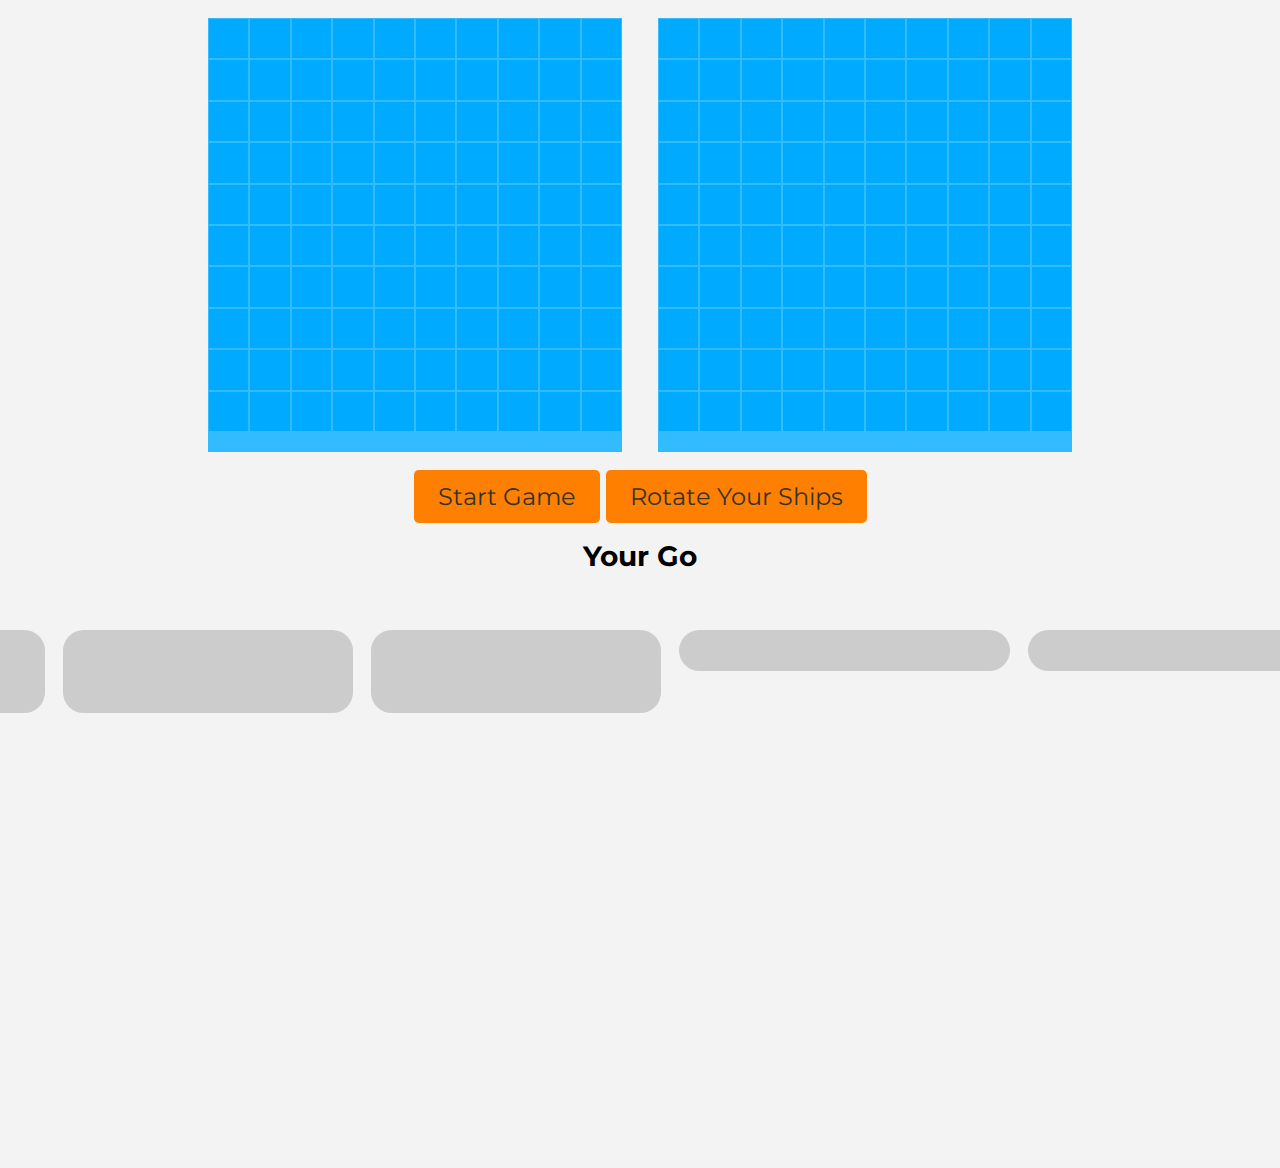
<file: battleships-master/public/singleplayer.html>
<!DOCTYPE html>
<html lang="en" dir="ltr">
  <head>
    <meta charset="utf-8" />
    <title>Top Gun</title>
    <link rel="stylesheet" href="style.css" />
    <link
      href="https://fonts.googleapis.com/css2?family=Bangers&family=Montserrat&display=swap"
      rel="stylesheet"
    />
    <script>
      let gameMode = "singlePlayer";
    </script>
    <script src="app.js" charset="utf-8"></script>
  </head>
  <body>
    <div class="container">
      <div class="battleship-grid grid-user"></div>
      <div class="battleship-grid grid-computer"></div>
    </div>

    <div class="container hidden-info">
      <div class="setup-buttons" id="setup-buttons">
        <button id="start" class="btn">Start Game</button>
        <button id="rotate" class="btn">Rotate Your Ships</button>
      </div>
      <h3 id="whose-go" class="info-text">Your Go</h3>
      <h3 id="info" class="info-text"></h3>
    </div>

    <div class="container">
      <div class="grid-display">
        <div class="ship destroyer-container" draggable="true">
          <div id="destroyer-0"></div>
          <div id="destroyer-1"></div>
          <div id="destroyer-2"></div>
          <div id="destroyer-3"></div>
          <div id="destroyer-4"></div>
          <div id="destroyer-5"></div>
          <div id="destroyer-6"></div>
          <div id="destroyer-7"></div>
        </div>
        <div class="ship submarine-container" draggable="true">
          <div id="submarine-0"></div>
          <div id="submarine-1"></div>
          <div id="submarine-2"></div>
          <div id="submarine-3"></div>
          <div id="submarine-4"></div>
          <div id="submarine-5"></div>
          <div id="submarine-6"></div>
          <div id="submarine-7"></div>
        </div>
        <div class="ship cruiser-container" draggable="true">
          <div id="cruiser-0"></div>
          <div id="cruiser-1"></div>
          <div id="cruiser-2"></div>
          <div id="cruiser-3"></div>
          <div id="cruiser-4"></div>
          <div id="cruiser-5"></div>
          <div id="cruiser-6"></div>
          <div id="cruiser-7"></div>
        </div>
        <div class="ship battleship-container" draggable="true">
          <div id="battleship-0"></div>
          <div id="battleship-1"></div>
          <div id="battleship-2"></div>
          <div id="battleship-3"></div>
          <div id="battleship-4"></div>
          <div id="battleship-5"></div>
          <div id="battleship-6"></div>
          <div id="battleship-7"></div>
          <div id="battleship-8"></div>
        </div>
        <div class="ship carrier-container" draggable="true">
          <div id="carrier-0"></div>
          <div id="carrier-1"></div>
          <div id="carrier-2"></div>
          <div id="carrier-3"></div>
          <div id="carrier-4"></div>
          <div id="carrier-5"></div>
          <div id="carrier-6"></div>
          <div id="carrier-7"></div>
          <div id="carrier-8"></div>
          <div id="carrier-9"></div>
          <div id="carrier-10"></div>
          <div id="carrier-11"></div>
          <div id="carrier-12"></div>
        </div>
      </div>
    </div>
  </body>
</html>
</file>
<file: battleships-master/public/style.css>
body {
  margin: 0;
  background-color: #f3f3f3;
  overflow-x: hidden;
}

*,
*::before,
*::after {
  font-family: "Montserrat", sans-serif;
  box-sizing: border-box;
}

.splash-container {
  display: flex;
  flex-direction: column;
  justify-content: center;
  align-items: center;
  height: 66vh;
}

.splash-title {
  font-family: "Bangers", cursive;
  font-size: 10rem;
}

.splash-battleship-image {
  position: absolute;
  bottom: 5vh;
  left: 20vw;
  width: 100%;
  transform: rotateY(180deg);
  pointer-events: none;
  opacity: 0.25;
}

.btn {
  font-size: inherit;
  background-color: hsl(30, 100%, 50%);
  padding: 0.5em 1em;
  outline: none;
  border: none;
  text-decoration: none;
  cursor: pointer;
  border-radius: 0.2em;
  color: #333;
}

.btn:hover,
.btn:focus {
  background-color: hsl(30, 100%, 40%);
}

.splash-btn {
  font-size: 2rem;
  margin-left: 2rem;
}

.splash-btn:first-child {
  margin-left: 0;
}

.container {
  display: flex;
  justify-content: center;
  width: 100%;
}

.battleship-grid {
  margin: 2vmin;
  display: grid;
  background-color: hsl(200, 100%, 50%);
  grid-template-rows: repeat(10, 4.6vmin);
  grid-template-columns: repeat(10, 4.6vmin);
}

.grid-computer > .taken,
.grid-computer > .boom {
  background-color: hsl(200, 100%, 50%) !important;
  border-radius: 0 !important;
}

.taken,
.ship {
  position: relative;
  background-color: hsl(0, 0%, 80%);
}

.taken.start.vertical,
.taken.start.vertical::before {
  border-top-left-radius: 50%;
  border-top-right-radius: 50%;
}

.taken.end.vertical,
.taken.end.vertical::before {
  border-bottom-left-radius: 50%;
  border-bottom-right-radius: 50%;
}

.taken.start.horizontal,
.taken.start.horizontal::before {
  border-top-left-radius: 50%;
  border-bottom-left-radius: 50%;
}

.taken.end.horizontal,
.taken.end.horizontal::before {
  border-top-right-radius: 50%;
  border-bottom-right-radius: 50%;
}

.taken.vertical::before,
.taken.horizontal::before {
  content: "";
  position: absolute;
  border: 0.3vmin solid white;
  top: -1px;
  bottom: -1px;
  left: -1px;
  right: -1px;
}

.taken.horizontal::before {
  animation: ripplesY 3s linear infinite;
  border-left: none;
  border-right: none;
}

.taken.vertical::before {
  animation: ripplesX 3s linear infinite;
  border-top: none;
  border-bottom: none;
}

@keyframes ripplesX {
  0% {
    opacity: 1;
    transform: scaleX(1);
  }

  100% {
    opacity: 0;
    transform: scaleX(1.5);
  }
}

@keyframes ripplesY {
  0% {
    opacity: 1;
    transform: scaleY(1);
  }

  100% {
    opacity: 0;
    transform: scaleY(1.5);
  }
}

.grid-display {
  display: flex;
}

.ship > div {
  display: grid;
  grid-template-columns: repeat(7, 4.6vmin);
  width: 4.6vmin;
  height: 4.6vmin;
}

#destroyer {
  grid-column: 1 / 3;
}

.ship {
  display: grid;
  grid-template-columns: repeat(--width, 4.6vmin);
  /* flex-wrap: wrap; */
  margin: 1vmin;
  width: calc(4.6vmin * var(--width, 1));
  height: calc(4.6vmin * var(--height, 1));
  border-radius: 2.3vmin;
}

.battleship-grid div {
  border: 1px solid hsla(0, 0%, 100%, 0.2);
}

.destroyer-container,
.submarine-container,
.cruiser-container {
  grid-column: 1 / 3;
  --height: 2;
  --width: 7;
}

.destroyer-container-vertical,
.submarine-container-vertical,
.cruiser-container-vertical {
  --height: 7;
  --width: 1;
}

.battleship-container {
  --width: 8;
}

.battleship-container-vertical {
  --height: 8;
  --width: 1;
}

.carrier-container {
  --width: 12;
}

.carrier-container-vertical {
  --height: 12;
  --width: 1;
}

.hidden-info {
  font-size: 1.5rem;
  align-items: center;
  flex-direction: column;
}

.info-text {
  margin: 1rem;
}

.miss,
.boom {
  display: flex;
  justify-content: center;
  align-items: center;
}

.boom::after,
.miss::after {
  content: "";
  position: absolute;
  border-radius: 100%;
  width: 2vmin;
  height: 2vmin;
}

.miss::after {
  background-color: white;
}

.boom::after {
  background-color: red;
}

.miss::before {
  content: "";
  position: absolute;
  animation: hit 0.2s ease-out forwards;
  border: 1vmin solid white;
  border-radius: 100%;
  width: 2vmin;
  height: 2vmin;
}

.boom {
  animation: boom 0.2s ease-out forwards;
}

@keyframes hit {
  0% {
    opacity: 1;
    transform: scale(0);
  }

  100% {
    opacity: 0;
    transform: scale(4);
  }
}

@keyframes boom {
  0% {
    background-color: red;
  }

  100% {
    background-color: hsl(0, 0%, 80%);
  }
}

.player {
  margin: 2vmin;
}

.connected,
.ready {
  font-weight: normal;
  opacity: 0.25;
  text-decoration: line-through;
}

.connected.active,
.ready.active {
  opacity: 1;
  text-decoration: none;
}
</file>
